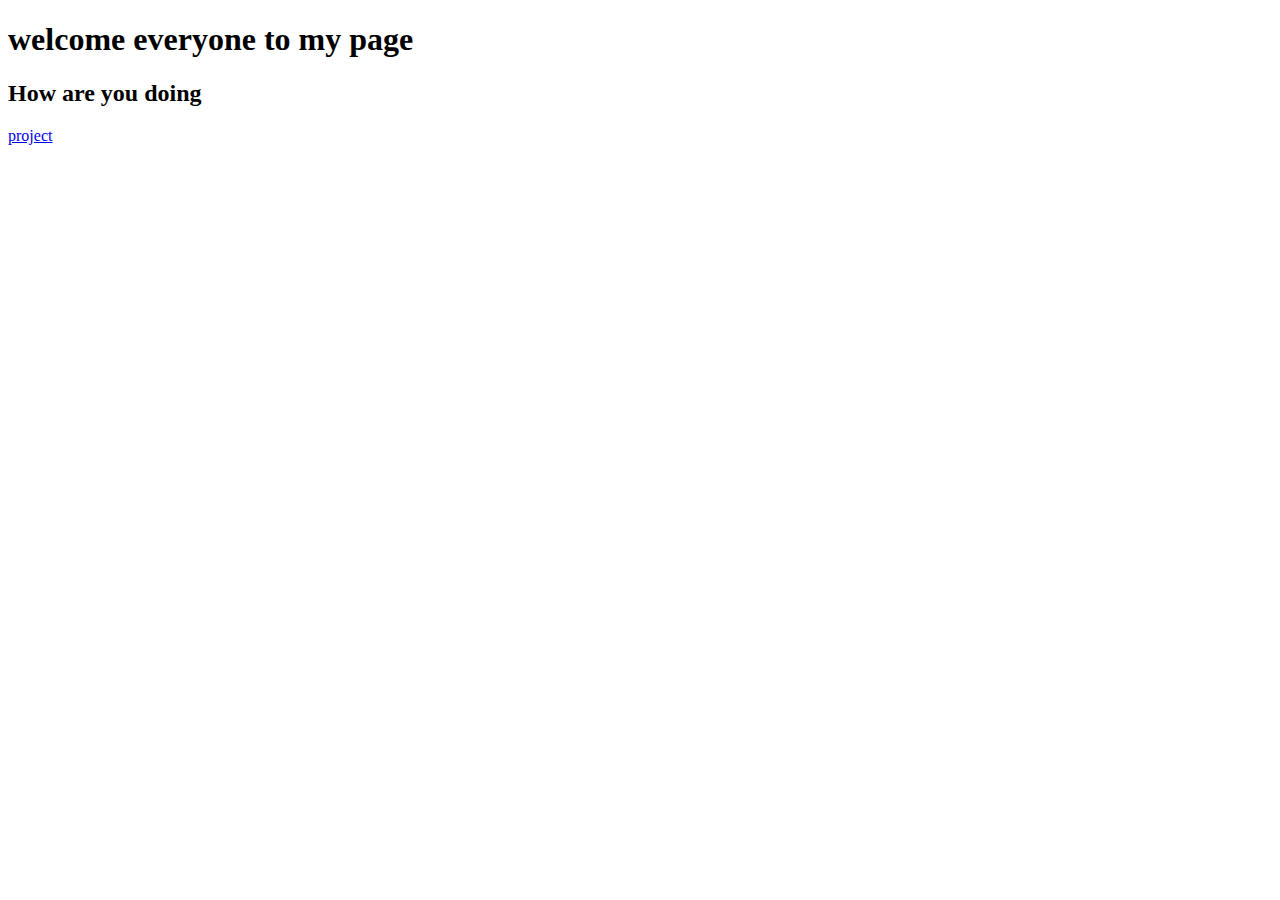
<file: index.html>
<!DOCTYPE html>
<html>
  <title> first run </title>
  <link rel= "stylesheet" href="hellp.css" type="text/css"
    <head>
      <body>
        <h1>welcome everyone to my page</h1>



</div>
<h2>How are you doing</h2>
<a href= "page2/index.html"> project </a>
</html>
</file>
<file: hellp.css>
.myMenu{


  border: 1px solid #186493;
}
</file>
